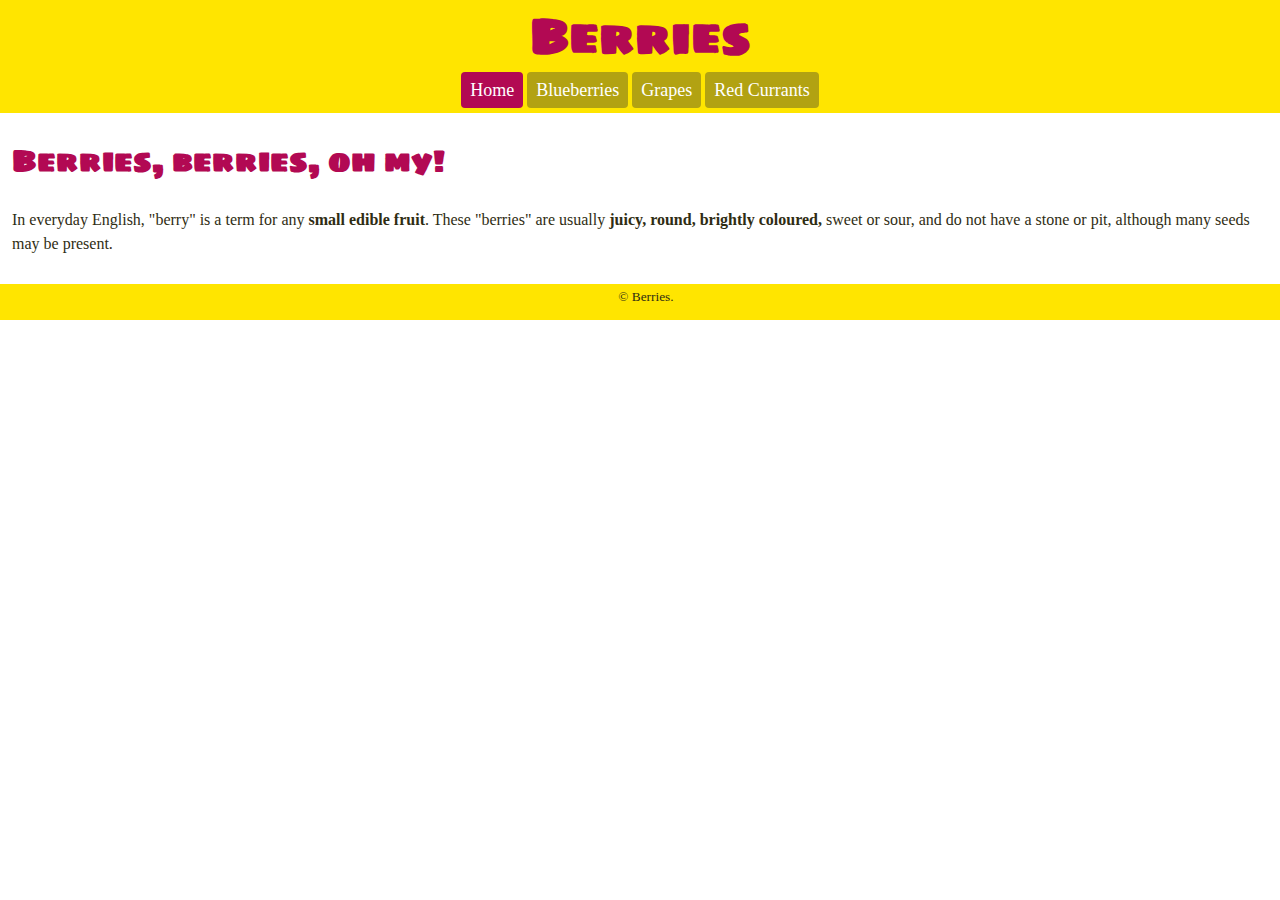
<file: index.html>
<!DOCTYPE html>
<html lang="en" dir="ltr">
<head>
  <meta charset="utf-8">
  <title>Berries</title>
  <meta name="viewport" content="width=device-width, initial-scale=1">
  <link href="css/main.css" rel="stylesheet">
  <link href="https://fonts.googleapis.com/css?family=Sigmar+One" rel="stylesheet">
</head>
<body>

  <header>
    <h1>Berries</h1>
    <nav>
      <ul class="berries">
        <li><a class="current" href="index.html">Home</a></li>
        <li><a href="blueberries.html">Blueberries</a></li>
        <li><a href="grapes.html">Grapes</a></li>
        <li><a href="red-currants.html">Red Currants</a></li>
      </ul>
    </nav>
  </header>

  <main>
    <h2>Berries, berries, oh my!</h2>
    <p>In everyday English, "berry" is a term for any <b>small edible fruit</b>. These "berries" are usually <b>juicy, round, brightly coloured,</b> sweet or sour, and do not have a stone or pit, although many seeds may be present.</p>
  </main>

  <footer>
    <p><small>© Berries.</small></p>
  </footer>

</body>
</html>
</file>
<file: css/main.css>
html {
  box-sizing: border-box;
  background-color: #fff;
  font-family: Georgia, serif;
  line-height: 1.5;
}

*, *::before, *::after {
  box-sizing: inherit;
}

body {
  margin: 0;
}

h1 {
  text-align: center;
  font-family: "Sigmar One", sans-serif;
  color: #b20953;
  font-size: 3rem;
  margin: 0;
  padding: 0;
}

.berries {
  margin: 0;
  padding: 0;
  list-style-type: none;
  text-align: center;
}

.berries li {
  display: inline-block;
}

header {
  padding-bottom: .3em;
  background-color: #ffe500;
}

h2 {
  font-family: "Sigmar One", sans-serif;
  color: #b20953;
  font-size: 1.875rem;
  padding: 0 .75rem;
}

.berries a:hover {
  background-color: #cc1465;
  color: #fff;
}

.berries a {
  display: inline-block;
  color: #fff;
  text-decoration: none;
  padding: .25em .5em;
  font-size: 1.125rem;
  background-color: #b2a212;
  border-radius: 4px;
  text-align: center;
}

p {
  padding-bottom: .75em;
  padding-left: .75em;
  color: #2f2d13;
}

footer {
  background-color: #ffe500;
  text-align: center;
  margin: 0;
}

img {
  display: block;
  width: 100%;
  padding: 0 .75em;
}

.berries .current {
  background-color: #b20953;
}
</file>
